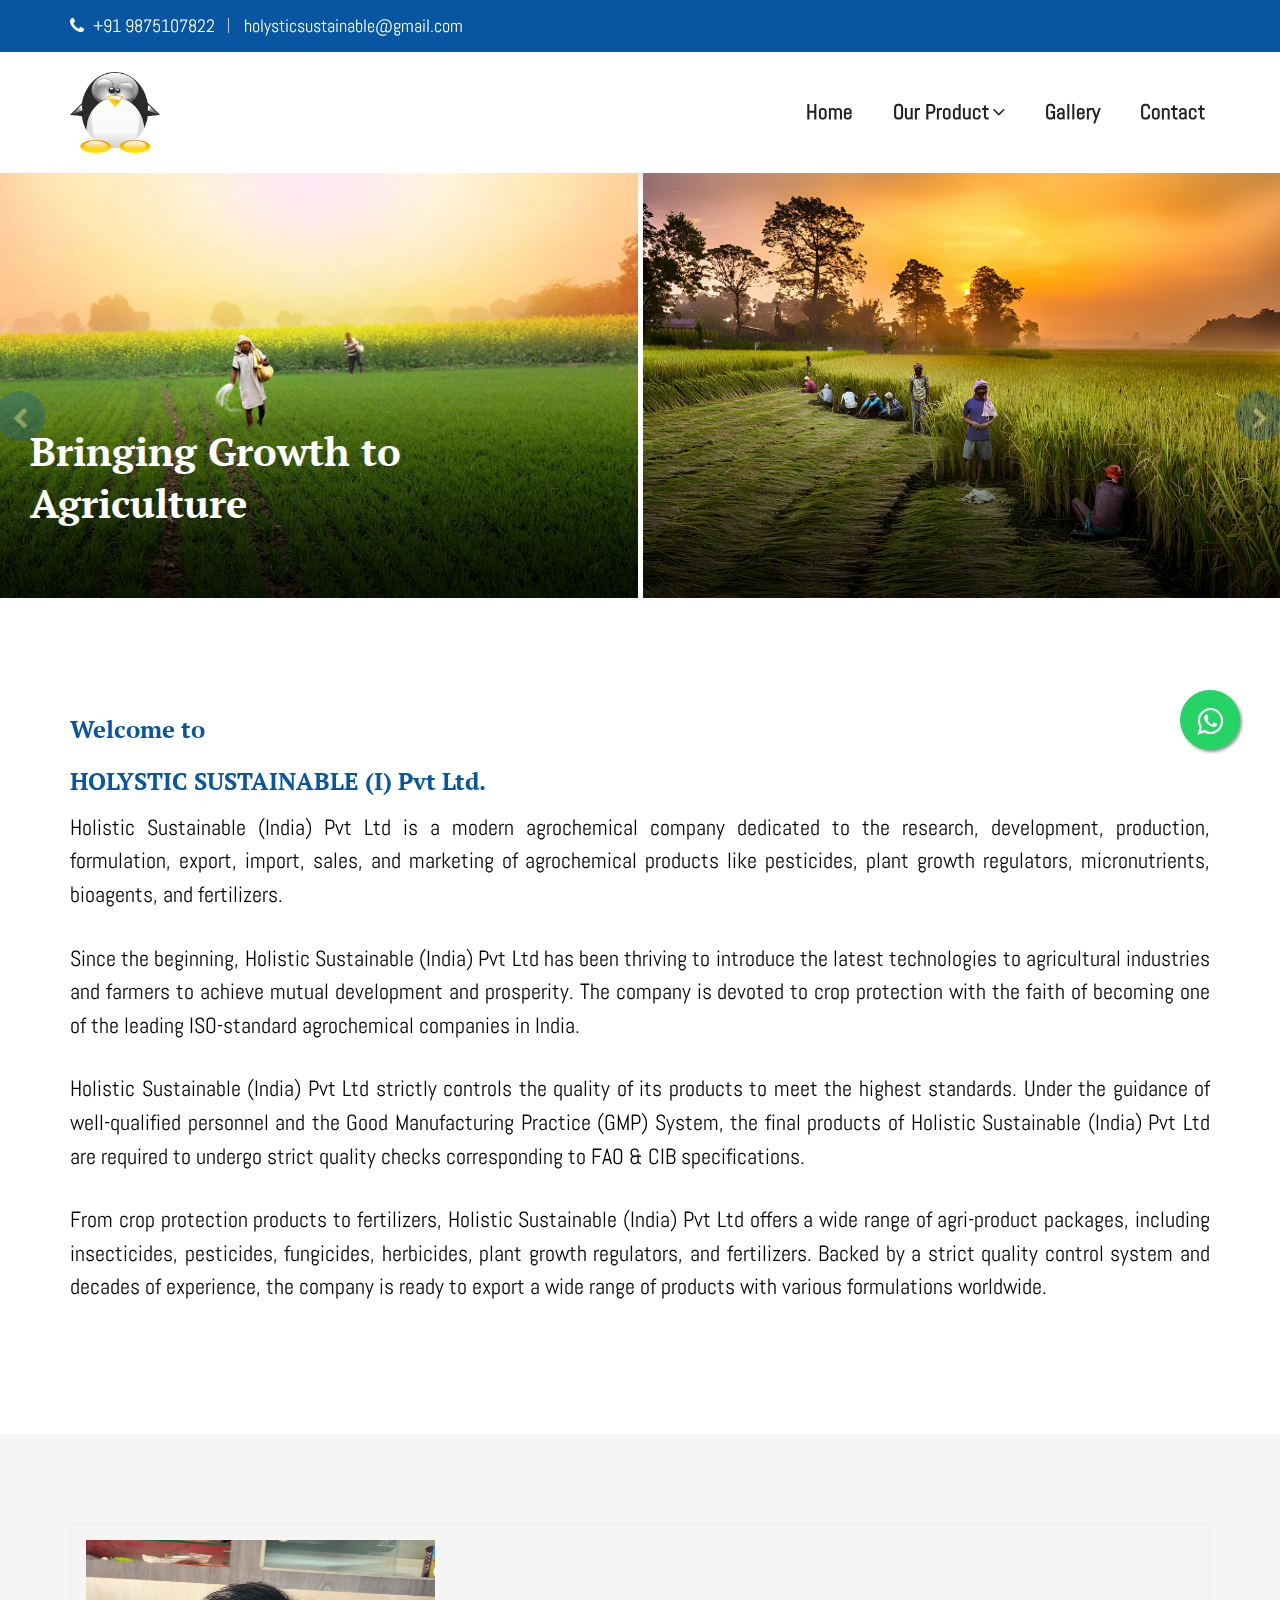
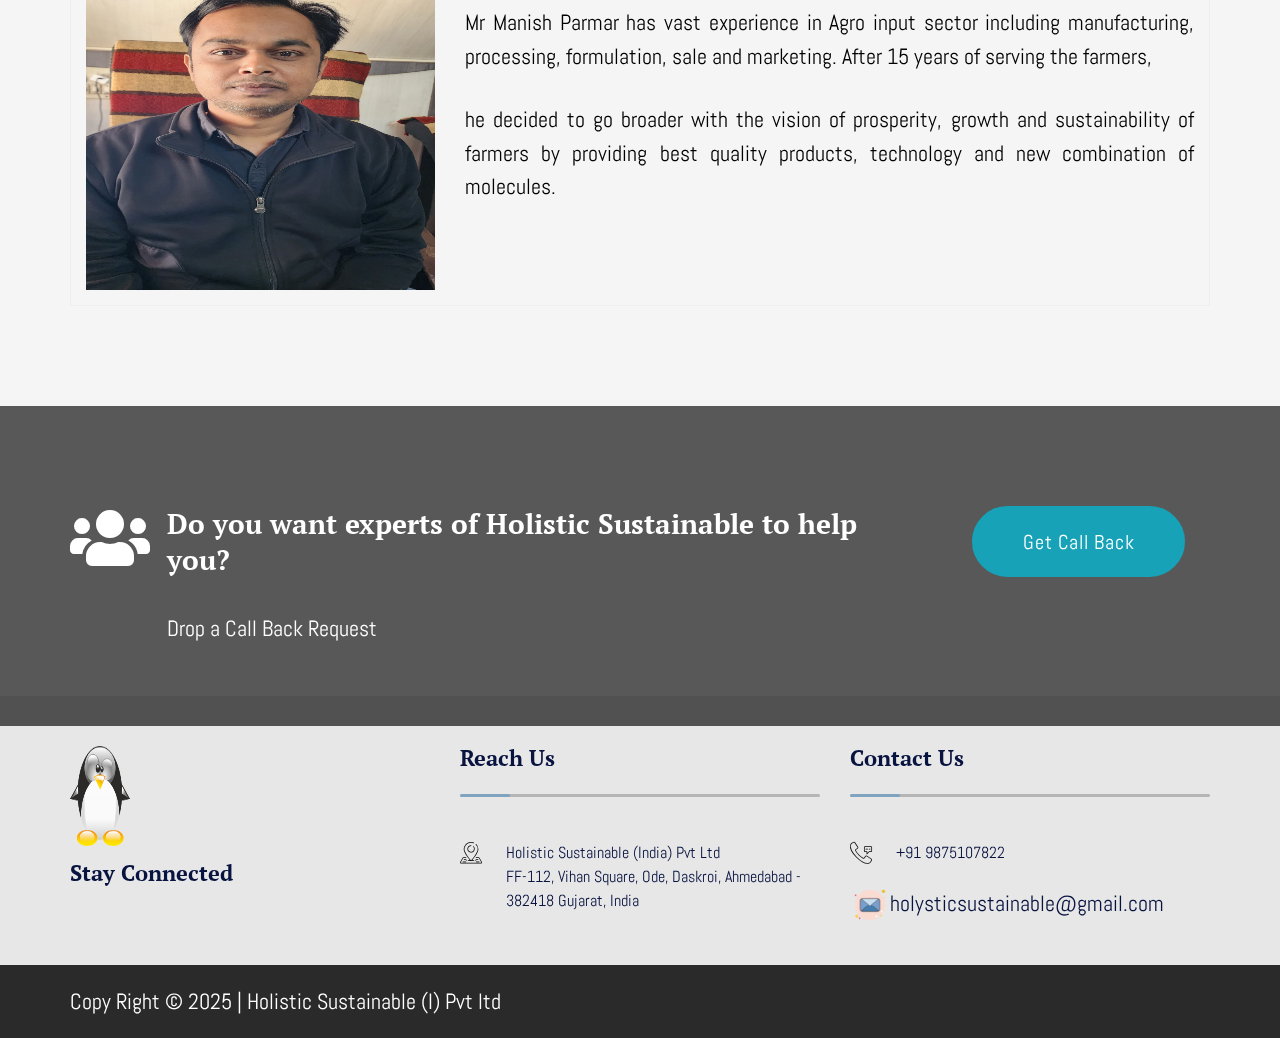
<file: index.html>
<!DOCTYPE html>
<html dir="ltr" lang="en">

<head>

    <title>Manufacturer - Exporter of Agrochemical Products - Ratnakar India</title>
    <!-- Meta Tags -->
    <meta name="viewport" content="width=device-width, initial-scale=1.0" />

    <meta http-equiv="content-type" content="text/html; charset=UTF-8" />

    <meta name="description"
        content="Established in 2011 and headquartered in Ahmedabad City, Gujarat Province of India, Ratnakar India Ltd." />

    <meta name="keywords" content="Insecticides, Fungicides, Herbicides, Plant Growth Regulators" />

    <meta name="author" content="Ratnakar India - Ahmedabad - India" />


    <!-- Favicon and Touch Icons -->
    <link href="images/favicon.png" rel="shortcut icon" type="image/png">
    <link href="images/apple-touch-icon.png" rel="apple-touch-icon">
    <link href="images/apple-touch-icon-72x72.png" rel="apple-touch-icon" sizes="72x72">
    <link href="images/apple-touch-icon-114x114.png" rel="apple-touch-icon" sizes="114x114">
    <link href="images/apple-touch-icon-144x144.png" rel="apple-touch-icon" sizes="144x144">

    <!-- Stylesheet -->
    <link href="css/bootstrap.min.css" rel="stylesheet" type="text/css">
    <link href="css/animate.min.css" rel="stylesheet" type="text/css">
    <link href="css/javascript-plugins-bundle.css" rel="stylesheet" />

    <!-- CSS | menuzord megamenu skins -->
    <link href="js/menuzord/css/menuzord.css" rel="stylesheet" />

    <!-- CSS | Main style file -->
    <link href="css/style-main.css" rel="stylesheet" type="text/css">
    <link id="menuzord-menu-skins" href="css/menuzord-skins/menuzord-rounded-boxed.css" rel="stylesheet" />

    <!-- CSS | Responsive media queries -->
    <link href="css/responsive.css" rel="stylesheet" type="text/css">
    <!-- CSS | Style css. This is the file where you can place your own custom css code. Just uncomment it and use it. -->

    <!-- CSS | Theme Color -->
    <link href="css/colors/theme-skin-color-ratnakar.css" rel="stylesheet" type="text/css">


    <!-- external javascripts -->
    <script src="js/jquery.js"></script>
    <script src="js/popper.min.js"></script>
    <script src="js/bootstrap.min.js"></script>
    <script src="js/javascript-plugins-bundle.js"></script>
    <script src="js/menuzord/js/menuzord.js"></script>

    <!-- REVOLUTION STYLE SHEETS -->
    <link rel="stylesheet" type="text/css" href="js/revolution-slider/css/rs6.css">
    <link rel="stylesheet" type="text/css" href="js/revolution-slider/extra-rev-slider1.css">
    <!-- REVOLUTION LAYERS STYLES -->
    <!-- REVOLUTION JS FILES -->
    <script src="js/revolution-slider/js/revolution.tools.min.js"></script>
    <script src="js/revolution-slider/js/rs6.min.js"></script>
    <script src="js/revolution-slider/extra-rev-slider1.js"></script>

    <!-- <link href="css/style.css" rel="stylesheet" type="text/css"> -->

    <link rel="preconnect" href="https://fonts.gstatic.com">
    <link href="https://fonts.googleapis.com/css2?family=Roboto+Condensed:wght@300&display=swap" rel="stylesheet">

    <link rel="preconnect" href="https://fonts.googleapis.com">
    <link rel="preconnect" href="https://fonts.gstatic.com" crossorigin>
    <link href="https://fonts.googleapis.com/css2?family=Abel&display=swap" rel="stylesheet">


    <link href="https://fonts.googleapis.com/css2?family=PT+Serif:ital,wght@0,400;0,700;1,400;1,700&display=swap"
        rel="stylesheet">


    <!--WhatsApp Floting ICON CSS-->
    <link rel="stylesheet" href="https://maxcdn.bootstrapcdn.com/font-awesome/4.5.0/css/font-awesome.min.css">
    <link href="whatsapp/whatsapp.css" rel="stylesheet" type="text/css">
    <!--WhatsApp Floting ICON-->

    <!-- Google tag (gtag.js) -->
    <script async src="https://www.googletagmanager.com/gtag/js?id=G-49MRM7TTTF"></script>
    <script>
        window.dataLayer = window.dataLayer || [];

        function gtag() {
            dataLayer.push(arguments);
        }
        gtag('js', new Date());

        gtag('config', 'G-49MRM7TTTF');
    </script>
</head>

<body class="container-1340px has-side-panel side-panel-right">

    <!-- preloader -->
    <div id="preloader">
        <div id="spinner">
            <!--to change the preloader open its css and find the relevant code and replace with below code -->

            <div id="cssload-pgloading">
                <div class="cssload-loadingwrap">
                    <ul class="cssload-bokeh">
                        <li></li>
                        <li></li>
                        <li></li>
                        <li></li>
                    </ul>
                </div>
            </div>

            <!--to change the preloader open its css and find the relevant code and replace with above code -->
        </div>
        <div id="disable-preloader" class="btn btn-default btn-sm bg-white-f5">Disable Preloader</div>
    </div>
    <div class="side-panel-body-overlay"></div>

    <div id="wrapper" class="clearfix">
        <!-- Header -->
        <header id="header" class="header header-layout-type-header-2rows">
            <div class="header-top">
                <div class="container">
                    <div class="row">
                        <div class="col-xl-auto header-top-left align-self-center text-center text-xl-left">
                            <ul class="element contact-info">
                                <li class="contact-phone"><a href="tel:+919875107822"><i class="fa fa-phone font-icon sm-display-block"></i> <span
                                            class="text-white"><strong>+91 9875107822</strong></span></a></li>
                                            <li class="contact-email">holysticsustainable@gmail.com</li>
                            </ul>
                        </div>
                        <div
                            class="col-xl-auto ml-xl-auto header-top-right align-self-center text-center text-xl-right">
                            <div class="element pt-0 pb-0">

                               <!--  <ul class="styled-icons icon-dark icon-theme-colored1 icon-circled clearfix">
                                    <li><a class="social-link"
                                            href="https://www.facebook.com/ratnakarindialimited?mibextid=ZbWKwL"><i
                                                class="fab fa-facebook"></i></a></li>
                                    <li><a class="social-link"
                                            href="https://www.instagram.com/ratnakar_india.ltd?igsh=MWJiaW40ZGIxeXg0cQ=="><i
                                                class="fab fa-instagram"></i></a></li>
                                    <li><a class="social-link"
                                            href="https://www.linkedin.com/company/ratnakar-india-ltd/"><i
                                                class="fab fa-linkedin"></i></a></li>
                                    <li><a class="social-link"
                                            href="https://youtube.com/@ratnakarindialtd3923?si=-IUo6W9rVFLypbZq"><i
                                                class="fab fa-youtube"></i></a></li>
                                </ul> -->
                            </div>
                        </div>
                    </div>
                </div>
            </div>
            <div class="header-nav">
                <div class="header-nav-wrapper navbar-scrolltofixed">
                    <div class="menuzord-container header-nav-container">
                        <div class="container position-relative">
                            <div class="row header-nav-col-row">
                                <div class="col-sm-auto align-self-center">
                                    <a class="menuzord-brand site-brand" href="index.html">
                                        <img class="logo-default logo-1x" src="images/logo.png"
                                            alt="HOLYSTIC SUSTAINABLE (I) Pvt ltd.">
                                        <img class="logo-default logo-2x retina" src="images/logo.png"
                                            alt="HOLYSTIC SUSTAINABLE (I) Pvt ltd.">
                                    </a>
                                </div>
                                <div class="col-sm-auto ml-auto pr-0 align-self-center">
                                    <nav id="top-primary-nav" class="menuzord ratnakar" data-effect="fade"
                                        data-animation="none" data-align="right">
                                        <ul id="main-nav" class="menuzord-menu">
                                            <li class="menu-item"><a href="index.html">Home</a></li>
                                            <!--    <li class="menu-item"><a href="about-holistic-sustainable.php">About Us</a></li> -->

                                            <li class=""><a href="javascript:void(0)">Our Product</a>
                                                <ul class="dropdown">
                                                    <li><a href="fungicide.php">Fungicide</a></li>
                                                    <li><a href="hrbicide.php">Herbicide</a></li>
                                                    <li><a href="insecticide.php">Insecticide</a></li>
                                                    <li><a href=">plant-growth-regulator.php">Plant Growth Regulator</a>
                                                    </li>
                                                    <li><a href="seed-treatment.php">Seed Treatment</a></li>
                                                </ul>
                                            </li>
                                            <li class="menu-item"><a href="gallery-holistic-sustainable.html">Gallery</a>
                                            </li>

                                            <li class="menu-item"><a href="contact-holistic-sustainable.html">Contact</a></li>
                                        </ul>
                                    </nav>
                                </div>
                            </div>
                            <div class="row d-block d-xl-none">
                                <div class="col-12">
                                    <nav id="top-primary-nav-clone"
                                        class="menuzord d-block d-xl-none default menuzord-color-default menuzord-border-boxed menuzord-responsive"
                                        data-effect="slide" data-animation="none" data-align="right">
                                        <ul id="main-nav-clone"
                                            class="menuzord-menu menuzord-right menuzord-indented scrollable">
                                        </ul>
                                    </nav>
                                </div>
                            </div>
                        </div>
                    </div>
                </div>
            </div>
        </header>

        <a href="https://api.whatsapp.com/send?phone=919875107822&text=Hi, I am interested in Products of Ratnakar India"
            class="float" target="_blank">
            <i class="fa fa-whatsapp my-float"></i>
        </a>
        <section id="home" class="divider">
            <div class="container-fluid p-0">
                <div class="row">
                    <div class="col-md-12">
                        <div class="tm-owl-carousel-2col" data-nav="true" data-margin="5">
                            <div class="item">
                                <div class="featured-news">
                                    <img src="images/bg/1.jpg" alt="">
                                    <div class="featured-news-details">
                                        <h2 class="text-white mb-5">Bringing Growth to Agriculture</h2>
                                        <p class="text-white">&nbsp;</p>

                                    </div>
                                </div>
                            </div>
                            <div class="item">
                                <div class="featured-news">
                                    <img src="images/bg/2.jpg" alt="">
                                    <!--<div class="featured-news-details">
				<h2 class="text-white mb-5">Bringing Growth to Agriculture</h2>
				<p class="text-white">&nbsp;</p>
				
			  </div> -->
                                </div>
                            </div>
                            <div class="item">
                                <div class="featured-news">
                                    <img src="images/bg/3.jpg" alt="">
                                    <!--<div class="featured-news-details">
				<h2 class="text-white mb-5">Bringing Growth to Agriculture</h2>
				<p class="text-white">&nbsp;</p>
				
			  </div> -->
                                </div>
                            </div>
                            <div class="item">
                                <div class="featured-news">
                                    <img src="images/bg/4.jpg" alt="">
                                    <!--<div class="featured-news-details">
				<h2 class="text-white mb-5">Bringing Growth to Agriculture</h2>
				<p class="text-white">&nbsp;</p>
				
			  </div> -->
                                </div>
                            </div>
                        </div>
                    </div>
                </div>
            </div>
        </section>
        <!-- Section: About -->
        <section>
            <div class="container pb-100 pb-lg-90">
                <div class="section-content">
                    <div class="row">
                        <!-- Full-Width Section -->
                        <div class="col-12">
                            <h4 class="text-theme-colored1 mt-0">Welcome to</h4>
                            <h4 class="text-theme-colored1 mt-0">HOLYSTIC SUSTAINABLE (I) Pvt Ltd.</h4>
                            <p class="text-justify">
                                Holistic Sustainable (India) Pvt Ltd is a modern agrochemical company dedicated to the
                                research,
                                development, production, formulation, export, import, sales, and marketing of
                                agrochemical products
                                like pesticides, plant growth regulators, micronutrients, bioagents, and fertilizers.
                            </p>
                            <p class="text-justify">
                                Since the beginning, Holistic Sustainable (India) Pvt Ltd has been thriving to introduce
                                the latest
                                technologies to agricultural industries and farmers to achieve mutual development and
                                prosperity.
                                The company is devoted to crop protection with the faith of becoming one of the leading
                                ISO-standard
                                agrochemical companies in India.
                            </p>
                            <p class="text-justify">
                                Holistic Sustainable (India) Pvt Ltd strictly controls the quality of its products to
                                meet the highest
                                standards. Under the guidance of well-qualified personnel and the Good Manufacturing
                                Practice (GMP)
                                System, the final products of Holistic Sustainable (India) Pvt Ltd are required to
                                undergo strict quality
                                checks corresponding to FAO & CIB specifications.
                            </p>
                            <p class="text-justify">
                                From crop protection products to fertilizers, Holistic Sustainable (India) Pvt Ltd
                                offers a wide range of
                                agri-product packages, including insecticides, pesticides, fungicides, herbicides, plant
                                growth regulators,
                                and fertilizers. Backed by a strict quality control system and decades of experience,
                                the company is ready
                                to export a wide range of products with various formulations worldwide.
                            </p>
                            <div class="tm-sc-button mt-20">
                                <!-- Optional Read More Button -->
                                <!-- <a href="about-ratnakar-india.php" target="_self" class="btn btn-theme-colored1 btn-sm"> Read more </a> -->
                            </div>
                        </div>
                    </div>
                </div>
            </div>
        </section>


        <section class="bg-white-f5">
            <div class="container pt-90">
                <div class="section-content">
                    <div class="row">
                        <div class="col-sm-12">
                            <div class="tab-content">
                                <div class="tab-pane fade in active show" id="tab-9007-18557">
                                    <div class="row align-items-center"> <!-- Added align-items-center for alignment -->
                                        <div class="col-lg-4">
                                            <div class="thumb">
                                                <img src="images/director.jpeg" alt="" class="img-fluid"
                                                    style="width: 100%; height: auto; max-width: 350px; max-height: 350px; display: block; margin: 0 auto;" />
                                            </div>
                                        </div>
                                        <div class="col-lg-8">
                                            <div class="departments-excerpt">
                                                <div class="excerpt">
                                                    <div class="row mt-10"> <!-- Reduced the top margin -->
                                                        <div class="col-md-12">
                                                            <p class="text-justify">
                                                                Mr Manish Parmar has vast experience in Agro input
                                                                sector including manufacturing, processing, formulation,
                                                                sale and marketing. After 15 years of serving the
                                                                farmers,
                                                            </p>
                                                            <p class="text-justify">
                                                                he decided to go broader with the vision of prosperity,
                                                                growth and sustainability of farmers by providing best
                                                                quality products, technology and new combination of
                                                                molecules.
                                                            </p>
                                                        </div>
                                                    </div>
                                                </div>
                                            </div>
                                        </div>
                                    </div>
                                </div>
                            </div>
                        </div>
                    </div>
                </div>
            </div>
        </section>
        <section class="parallax layer-overlay overlay-dark-7 section-typo-light bg-img-center"
            data-tm-bg-img="images/bg/subscribe.jpg">

            <div class="container pb-50">
                <div class="row">
                    <div class="col-md-1">
                        <i class="fas fa-users font-size-64"></i>
                    </div>
                    <div class="col-md-8">
                        <h2 class="text-left text-white mt-0 mb-0 font-size-28">Do you want experts of Holistic Sustainable to
                            help you?</h2><br>
                        <p class="lead">Drop a Call Back Request</p>
                    </div>
                    <div class="col-md-3">
                        <div class="text-center"> <a class="btn btn-info btn-lg btn-round popup-with-form"
                                href="#test-form">Get Call Back</a></div>
                    </div>

                    <!-- form itself -->
                    <div id="test-form" class="white-popup-block modal-promo-box mfp-hide bg-white">
                        <div class="">
                            <h2 class="mt-0 mb-0">Get Call Back</h2>
                            <h5 class="mt-0 mb-0">Our Expert will get back to you</h5>
                            <!-- Contact Form -->
                            <form id="contact_form" name="contact_form" class=""
                                action="includes/sendmail-without-phpmailer.php" method="post">
                                <div class="row">
                                    <div class="col-sm-6">
                                        <div class="form-group">
                                            <label>Name <small>*</small></label>
                                            <input name="form_name" class="form-control" type="text"
                                                placeholder="Enter Name">
                                        </div>
                                    </div>
                                    <div class="col-sm-6">
                                        <div class="form-group">
                                            <label>Email <small>*</small></label>
                                            <input name="form_email" class="form-control required email" type="email"
                                                placeholder="Enter Email">
                                        </div>
                                    </div>
                                </div>
                                <div class="row">
                                    <div class="col-sm-6">
                                        <div class="form-group">
                                            <label>Subject <small>*</small></label>
                                            <input name="form_subject" class="form-control required" type="text"
                                                placeholder="Enter Subject">
                                        </div>
                                    </div>
                                    <div class="col-sm-6">
                                        <div class="form-group">
                                            <label>Phone</label>
                                            <input name="form_phone" class="form-control" type="text"
                                                placeholder="Enter Phone">
                                        </div>
                                    </div>
                                </div>

                                <div class="form-group">
                                    <label>Message</label>
                                    <textarea name="form_message" class="form-control required" rows="5"
                                        placeholder="Enter Message"></textarea>
                                </div>
                                <div class="form-group">
                                    <input name="form_botcheck" class="form-control" type="hidden" value="" />
                                    <button type="submit"
                                        class="btn btn-flat btn-theme-colored1 text-uppercase mt-10 mb-sm-30 border-left-theme-color-2-4px"
                                        data-loading-text="Messege Sent...">Send your message</button>
                                    <button type="reset"
                                        class="btn btn-flat btn-theme-colored3 text-uppercase mt-10 mb-sm-30 border-left-theme-color-2-4px">Reset</button>
                                </div>
                            </form>
                            <!-- Contact Form Validation-->
                            <script data-cfasync="false"   src="/cdn-cgi/scripts/5c5dd728/cloudflare-static/email-decode.min.js"></script>
                            <script>
                                (function ($) {
                                    $("#contact_form").validate({
                                        submitHandler: function (form) {
                                            var form_btn = $(form).find('button[type="submit"]');
                                            var form_result_div = '#form-result';
                                            $(form_result_div).remove();
                                            form_btn.before('<div id="form-result" class="alert alert-success" role="alert" style="display: none;"></div>');
                                            var form_btn_old_msg = form_btn.html();
                                            form_btn.html(form_btn.prop('disabled', true).data("loading-text"));
                                            $(form).ajaxSubmit({
                                                dataType: 'json',
                                                success: function (data) {
                                                    if (data.status == 'true') {
                                                        $(form).find('.form-control').val('');
                                                    }
                                                    form_btn.prop('disabled', false).html(form_btn_old_msg);
                                                    $(form_result_div).html(data.message).fadeIn('slow');
                                                    setTimeout(function () {
                                                        $(form_result_div).fadeOut('slow')
                                                    }, 6000);
                                                }
                                            });
                                        }
                                    });
                                })(jQuery);
                            </script>
                        </div>
                    </div>

                </div>
            </div>
        </section>
    </div>
    <!-- end main-content -->
    <!-- Footer -->
    <footer id="footer" class="section-typo-dark footer" data-tm-bg-color="#e7e7e7">
        <div class="footer-widget-area">
            <div class="container mt--30 pt-50 pb-10">
                <div class="row">
                    <div class="col-md-6 col-lg-6 col-xl-4">
                        <div class="tm-widget-contact-info contact-info-style1 contact-icon-theme-colored1">
                            <div class="thumb">
                                <img alt="Logo" src="images/logo.png" style="width: 60px; height: 100px;">
                            </div>
                        </div>
                        <div class="widget widget_nav_menu">
                            <h4 class="widget-title line-bottom-theme-colored1">Stay Connected</h4>
                        </div>
                        <!-- <ul class="styled-icons icon-dark icon-theme-colored1 icon-rounded clearfix">
                            <li><a class="social-link"
                                    href="https://www.facebook.com/ratnakarindialimited?mibextid=ZbWKwL"><i
                                        class="fab fa-facebook"></i></a></li>
                            <li><a class="social-link"
                                    href="https://www.instagram.com/ratnakar_india.ltd?igsh=MWJiaW40ZGIxeXg0cQ=="><i
                                        class="fab fa-instagram"></i></a></li>
                            <li><a class="social-link" href="https://www.linkedin.com/company/ratnakar-india-ltd/"><i
                                        class="fab fa-linkedin"></i></a></li>
                            <li><a class="social-link"
                                    href="https://youtube.com/@ratnakarindialtd3923?si=-IUo6W9rVFLypbZq"><i
                                        class="fab fa-youtube"></i></a></li>
                        </ul> -->
                    </div>
                    <div class="col-md-6 col-lg-6 col-xl-4">
                        <div class="tm-widget-contact-info contact-info-style1 contact-icon-theme-colored1">
                            <div class="widget widget_nav_menu">
                                <h4 class="widget-title widget-title-line-bottom line-bottom-theme-colored1">Reach Us
                                </h4>
                            </div>
                            <ul class="mb-30">
                                <li class="contact-address">
                                    <div class="icon"><i class="text-black flaticon-contact-047-location"></i></div>
                                    <div class="text">Holistic Sustainable (India) Pvt Ltd<br />FF-112, Vihan Square, Ode, Daskroi,
                                        Ahmedabad - 382418 Gujarat, India</div>
                                </li>
                            </ul>
                        </div>
                    </div>
                    <div class="col-md-6 col-lg-6 col-xl-4">
                        <div class="tm-widget-contact-info contact-info-style1 contact-icon-theme-colored1">
                            <div class="widget widget_nav_menu">
                                <h4 class="widget-title widget-title-line-bottom line-bottom-theme-colored1">Contact Us
                                </h4>
                            </div>
                            <ul class="mb-30">
                                <li class="contact-phone">
                                    <div class="icon"><i class="text-black flaticon-contact-042-phone-1"></i></div>
                                    <div class="text"><a href="tel:+919875107822">+91 9875107822</a></div>
                                </li>
                                <li class="contact-email"><img src="icons8-email-100.png" alt="" style="height: auto;width: 40px;">holysticsustainable@gmail.com</li>
                            </ul>
                        </div>
                    </div>
                </div>
            </div>
            <div class="text-white footer-bottom" data-tm-bg-color="#2A2A2A">
                <div class="container">
                    <div class="row pt-20 pb-20">
                        <div class="col-sm-6">
                            <div class="footer-paragraph">
                                Copy Right &copy; 2025 | Holistic Sustainable (I) Pvt ltd
                            </div>
                        </div>
                        <div class="col-sm-6">
                            <div class="footer-paragraph text-right">
                                <!-- <a href="https://webomatic.in" target="_blank"><span class="text-white">Designed by
                                        Webomatic | Ahmedabad</span></a> -->
                            </div>
                        </div>
                    </div>
                </div>
            </div>
        </div>
    </footer>
    <a class="scrollToTop" href="#"><i class="fa fa-angle-up"></i></a>
    </div>
    <!-- end wrapper -->

    <!-- Footer Scripts -->
    <!-- JS | Custom script for all pages -->
    <script data-cfasync="false" src="/cdn-cgi/scripts/5c5dd728/cloudflare-static/email-decode.min.js"></script>
    <script src="js/custom.js"></script>
</body>

</html>
</file>
<file: js/menuzord/css/menuzord.css>
/*
Item name: Menuzord - Responsive Megamenu
Author: marcoarib - marco.arib@gmail.com
License: http://codecanyon.net/licenses
*/

/*
	CONTENTS:
	
	 1 - MENU CONTAINER
		- Scrollable menu
	 2 - BRAND
	 3 - MENU
		- Right alignment
		- Menu items
		- Active/hover state
	 4 - DROPDOWN
		- Dropdown items
		- Hover state
		- Dropdown left alignment
	 5 - DROPDOWN/MEGAMENU INDICATORS
	 6 - MEGAMENU
	 7 - MEGAMENU WIDTHS
		- Half width
		- Quarter width
	 8 - GRID SYSTEM
	 9 - SHOW/HIDE BUTTON (MOBILE MODE)
		- Icon
	10 - ICONS (parent menu items)
	11 - SEARCH FIELD
		- Form
		- Input
	12 - VERTICAL TABS
	13 - COLOR SCHEMES
	14 - MOBILE MODE (RESPONSIVE MODE)
		- Menu container
		- Brand
		- Show/hide button
		- Menu
		- Dropdown
		- Dropdown items
		- Dropdown/megamenu indicators
		- Megamenu
		- Search field
*/

/* FONT
======================================*/

/* 1 - MENU CONTAINER
======================================*/

.menuzord,
.menuzord * {
    box-sizing: border-box;
    -moz-box-sizing: border-box;
    -webkit-box-sizing: border-box;
}

.menuzord {
    width: 100%;
    padding: 0 30px;
    float: left;
    position: relative;
}

/* == Customized by ismail start == */

.menuzord-container {
    background: #fff;
}

/* == Customized by ismail end == */

.menuzord a {
    -o-transition: color .3s linear, background .3s linear;
    -moz-transition: color .3s linear, background .3s linear;
    -webkit-transition: color .3s linear, background .3s linear;
    transition: color .3s linear, background .3s linear;
}

/* scrollable menu */

.menuzord-menu.scrollable>.scrollable-fix {
    display: none;
}

/* 2 - BRAND
======================================*/

.menuzord-brand {
    margin: 30px 30px 30px 0;
    float: left;
    color: #666;
    text-decoration: none;
    font-size: 24px;
    font-weight: 600;
    line-height: 1.3;
    cursor: pointer;
}

/* 3 - MENU
======================================*/

.menuzord-menu {
    margin: 0;
    padding: 0;
    float: left;
    list-style: none;
}

/* Right alignment */

.menuzord-menu.menuzord-right {
    float: right;
}

/* Menu items */

.menuzord-menu>li {
    display: inline-block;
    float: left;
    padding: 30px 0;
}

.menuzord-menu>li>a {
    padding: 7px 16px;
    display: inline-block;
    text-decoration: none;
    font-size: 1rem;
    font-weight: 600;
    color: #333;
    outline: 0;
    -webkit-tap-highlight-color: rgba(0, 0, 0, 0);
    -webkit-tap-highlight-color: transparent;
}

/* Active/hover state (Menu items) */

.menuzord-menu>li.active>a,
.menuzord-menu>li:hover>a {
    color: #333;
}

/* Dropdown */

.menuzord-menu ul.dropdown {
    top: 100%;
}

.menuzord-menu ul.dropdown li ul.dropdown {
    top: 0;
}

/* Megamenu */

.menuzord-menu>li>.megamenu {
    top: 100%;
}

/* 4 - DROPDOWN
======================================*/

.menuzord-menu ul.dropdown,
.menuzord-menu ul.dropdown li ul.dropdown {
    list-style: none;
    margin: 0;
    padding: 0;
    display: none;
    position: absolute;
    z-index: 99;
    min-width: 280px;
    background: #fff;
}

.menuzord-menu ul.dropdown li ul.dropdown {
    left: 100%;
}

/* Dropdown items */

.menuzord-menu ul.dropdown li {
    clear: both;
    width: 100%;
    border: 0 none;
    font-size: 12px;
    position: relative;
}

.menuzord-menu ul.dropdown li a {
    width: 100%;
    background: none;
    padding: 10px 25px 10px 22px;
    color: #888;
    text-decoration: none;
    display: inline-block;
    float: left;
    clear: both;
    position: relative;
    outline: 0;
    -o-transition: padding .2s linear;
    -moz-transition: padding .2s linear;
    -webkit-transition: padding .2s linear;
    transition: padding .2s linear;
}

/* Hover state (dropdown items) */

.menuzord-menu ul.dropdown li:hover>a {
    padding-left: 28px;
    padding-right: 19px;
    color: #333;
}

/* Dropdown left alignment */

.menuzord-menu ul.dropdown.dropdown-left {
    left: none;
}

.menuzord-menu ul.dropdown li ul.dropdown.dropdown-left {
    left: -100%;
}

/* 5 - DROPDOWN/MEGAMENU INDICATORS
======================================*/

.menuzord-menu li .indicator {
    margin-left: 3px;
}

.menuzord-menu li ul.dropdown li .indicator {
    position: absolute;
    top: 8px;
    right: 10px;
    font-size: 15px;
}

/* 6 - MEGAMENU
======================================*/

.menuzord-menu>li>.megamenu {
    width: 100%;
    padding: 20px 30px;
    left: 0;
    position: absolute;
    display: none;
    z-index: 99;
    border-top: solid 1px #f0f0f0;
    background: #fff;
}

/* 7 - MEGAMENU WIDTHS
======================================*/

/* Half width */

.menuzord-menu>li>.megamenu.megamenu-half-width {
    width: 50%;
    left: auto;
}

/* Quarter width */

.menuzord-menu>li>.megamenu.megamenu-quarter-width {
    width: 25%;
    left: auto;
}

/* 8 - GRID SYSTEM
======================================*/

.menuzord-menu>li>.megamenu .megamenu-row {
    width: 100%;
    margin-top: 15px;
}

.menuzord-menu>li>.megamenu .megamenu-row:first-child {
    margin-top: 0;
}

.menuzord-menu>li>.megamenu .megamenu-row:before,
.menuzord-menu>li>.megamenu .megamenu-row:after {
    display: table;
    content: "";
    line-height: 0;
}

.menuzord-menu>li>.megamenu .megamenu-row:after {
    clear: both;
}

.menuzord-menu>li>.megamenu .megamenu-row .col1,
.menuzord-menu>li>.megamenu .megamenu-row .col2,
.menuzord-menu>li>.megamenu .megamenu-row .col3,
.menuzord-menu>li>.megamenu .megamenu-row .col4,
.menuzord-menu>li>.megamenu .megamenu-row .col5,
.menuzord-menu>li>.megamenu .megamenu-row .col6,
.menuzord-menu>li>.megamenu .megamenu-row .col7,
.menuzord-menu>li>.megamenu .megamenu-row .col8,
.menuzord-menu>li>.megamenu .megamenu-row .col9,
.menuzord-menu>li>.megamenu .megamenu-row .col10,
.menuzord-menu>li>.megamenu .megamenu-row .col11,
.menuzord-menu>li>.megamenu .megamenu-row .col12 {
    display: block;
    min-height: 20px;
    float: left;
    margin-left: 3%;
}

.menuzord-menu>li>.megamenu .megamenu-row [class*="col"]:first-child {
    margin-left: 0;
}

.menuzord-menu>li>.megamenu .megamenu-row .col1 {
    width: 5.583333333333%;
}

.menuzord-menu>li>.megamenu .megamenu-row .col2 {
    width: 14.166666666666%;
}

.menuzord-menu>li>.megamenu .megamenu-row .col3 {
    width: 22.75%;
}

.menuzord-menu>li>.megamenu .megamenu-row .col4 {
    width: 31.333333333333%;
}

.menuzord-menu>li>.megamenu .megamenu-row .col5 {
    width: 39.916666666667%;
}

.menuzord-menu>li>.megamenu .megamenu-row .col6 {
    width: 48.5%;
}

.menuzord-menu>li>.megamenu .megamenu-row .col7 {
    width: 57.083333333333%;
}

.menuzord-menu>li>.megamenu .megamenu-row .col8 {
    width: 65.666666666667%;
}

.menuzord-menu>li>.megamenu .megamenu-row .col9 {
    width: 74.25%;
}

.menuzord-menu>li>.megamenu .megamenu-row .col10 {
    width: 82.833333333334%;
}

.menuzord-menu>li>.megamenu .megamenu-row .col11 {
    width: 91.416666666667%;
}

.menuzord-menu>li>.megamenu .megamenu-row .col12 {
    width: 100%;
}

/* 9 - SHOW/HIDE BUTTON (MOBILE MODE)
======================================*/

.menuzord .showhide {
    width: 60px;
    height: 46px;
    padding: 13px 0 0;
    display: none;
    float: right;
    text-decoration: none;
    outline: none;
    -webkit-tap-highlight-color: rgba(0, 0, 0, 0);
    -webkit-tap-highlight-color: transparent;
}

/* Show/hide button icon */

.menuzord .showhide em {
    width: 20px;
    height: 3px;
    margin: 4px 20px 0;
    float: right;
    background: #333;
    border-radius: 3px;
}

/* 10 - ICONS (parent menu items)
======================================*/

.menuzord-menu>li>a>i {
    margin: 0 5px 0 0;
    font-size: 18px;
    display: inline-block;
    line-height: 1;
    font-family: 'FontAwesome';
}

/* 11 - SEARCH FIELD
======================================*/

/* Form */

.menuzord-menu>li.search form {
    float: left;
    padding: 22px 16px 17px;
}

/* Input */

.menuzord-menu>li.search form input[type="text"] {
    width: 160px;
    padding: 5px 10px;
    font-family: 'Open Sans', sans-serif;
    border: none;
    background: #f0f0f0;
    border-radius: 2px;
    outline: 0;
    -o-transition: width 1s ease-out;
    -moz-transition: width 1s ease-out;
    -webkit-transition: width 1s ease-out;
    transition: width 1s ease-out;
}

.menuzord-menu>li.search form:hover input[type="text"] {
    width: 160px;
}

/* 12 - VERTICAL TABS
======================================*/

.menuzord-tabs {
    width: 100%;
    float: left;
}

.menuzord-tabs-nav {
    width: 20%;
    margin: 0;
    padding: 0;
    float: left;
    list-style: none;
}

.menuzord-tabs-nav>li>a {
    width: 100%;
    padding: 7px 16px;
    float: left;
    font-size: 13px;
    text-decoration: none;
    color: #666;
    border: solid 1px #f0f0f0;
    outline: 0;
}

.menuzord-tabs-nav li.active a,
.menuzord-tabs-nav li:hover a {
    background: #f0f0f0;
}

.menuzord-tabs-content {
    width: 80%;
    min-height: 30px;
    padding: 20px;
    float: right;
    display: none;
    font-size: 13px;
    border: solid 1px #f0f0f0;
}

.menuzord-tabs-content.active {
    display: block;
}

/* 13 - COLOR SCHEMES
======================================*/

/* blue */

.menuzord.blue .menuzord-menu>li.active>a,
.menuzord.blue .menuzord-menu>li:hover>a,
.menuzord.blue .menuzord-menu ul.dropdown li:hover>a {
    color: #4A89DC;
}

/* green */

.menuzord.green .menuzord-menu>li.active>a,
.menuzord.green .menuzord-menu>li:hover>a,
.menuzord.green .menuzord-menu ul.dropdown li:hover>a {
    color: #37BC9B;
}

/* red */

.menuzord.red .menuzord-menu>li.active>a,
.menuzord.red .menuzord-menu>li:hover>a,
.menuzord.red .menuzord-menu ul.dropdown li:hover>a {
    color: #E9573F;
}

/* orange */

.menuzord.orange .menuzord-menu>li.active>a,
.menuzord.orange .menuzord-menu>li:hover>a,
.menuzord.orange .menuzord-menu ul.dropdown li:hover>a {
    color: #ff670f;
}

/* yellow */

.menuzord.yellow .menuzord-menu>li.active>a,
.menuzord.yellow .menuzord-menu>li:hover>a,
.menuzord.yellow .menuzord-menu ul.dropdown li:hover>a {
    color: #F6BB42;
}

/* purple */

.menuzord.purple .menuzord-menu>li.active>a,
.menuzord.purple .menuzord-menu>li:hover>a,
.menuzord.purple .menuzord-menu ul.dropdown li:hover>a {
    color: #967ADC;
}

/* pink */

.menuzord.pink .menuzord-menu>li.active>a,
.menuzord.pink .menuzord-menu>li:hover>a,
.menuzord.pink .menuzord-menu ul.dropdown li:hover>a {
    color: #D770AD;
}

/* 14 - MOBILE MODE (RESPONSIVE MODE)
======================================*/

@media (max-width: 1199.98px) {
    /* Responsive menu container */
    .menuzord-responsive.menuzord {
        padding: 0;
    }
    /* Brand */
    .menuzord-responsive .menuzord-brand {
        margin: 8px 30px 10px 20px;
        font-size: 20px;
        line-height: 1.55;
    }
    /* Show/hide button */
    .menuzord-responsive .showhide {
        margin: 0;
    }
    /* Menu */
    .menuzord-responsive .menuzord-menu {
        width: 100%;
        float: left !important;
    }
    /* scrollable menu*/
    .menuzord-responsive .menuzord-menu.scrollable {
        overflow-y: auto;
        -webkit-overflow-scrolling: touch;
    }
    .menuzord-responsive .menuzord-menu.scrollable>.scrollable-fix {
        display: block;
    }
    /* Menu items */
    .menuzord-responsive .menuzord-menu>li {
        width: 100%;
        display: block;
        position: relative;
    }
    .menuzord-responsive .menuzord-menu>li>a {
        width: 100%;
        padding: 12px 20px;
        display: block;
        border-bottom: solid 1px #f0f0f0;
    }
    .menuzord-responsive .menuzord-menu>li:first-child>a {
        border-top: solid 1px #f0f0f0;
    }
    /* Dropdown */
    .menuzord-responsive .menuzord-menu ul.dropdown,
    .menuzord-responsive .menuzord-menu ul.dropdown li ul.dropdown {
        width: 100%;
        left: 0;
        position: static;
        border: none;
        background: #fff;
        float: left;
    }
    /* Dropdown items */
    .menuzord-responsive .menuzord-menu ul.dropdown li {
        position: relative;
    }
    .menuzord-responsive .menuzord-menu ul.dropdown li a {
        border-bottom: solid 1px #f0f0f0;
    }
    .menuzord-responsive .menuzord-menu.menuzord-indented>li>ul.dropdown>li>a {
        padding-left: 40px !important;
    }
    .menuzord-responsive .menuzord-menu.menuzord-indented>li>ul.dropdown>li>ul.dropdown>li>a {
        padding-left: 60px !important;
    }
    .menuzord-responsive .menuzord-menu.menuzord-indented>li>ul.dropdown>li>ul.dropdown>li>ul.dropdown>li>a {
        padding-left: 80px !important;
    }
    .menuzord-responsive .menuzord-menu.menuzord-indented>li>ul.dropdown>li:hover>a {
        padding-left: 50px !important;
    }
    .menuzord-responsive .menuzord-menu.menuzord-indented>li>ul.dropdown>li>ul.dropdown>li:hover>a {
        padding-left: 70px !important;
    }
    .menuzord-responsive .menuzord-menu.menuzord-indented>li>ul.dropdown>li>ul.dropdown>li>ul.dropdown>li:hover>a {
        padding-left: 90px !important;
    }
    /* Dropdown/megamenu indicators */
    .menuzord-responsive .menuzord-menu li .indicator {
        width: 60px;
        height: 45px;
        position: absolute;
        right: 0;
        top: 0;
        font-size: 22px;
        text-align: center;
        line-height: 43px;
        border-left: solid 1px #f5f5f5;
    }
    .menuzord-responsive .menuzord-menu li ul.dropdown li .indicator {
        height: 38px;
        right: 0;
        top: 0;
        font-size: 18px;
        line-height: 36px;
    }
    /* Megamenu */
    .menuzord-responsive .menuzord-menu>li>.megamenu {
        width: 100% !important;
        left: 0 !important;
        position: static;
        border-top: none;
        border-bottom: solid 1px #f0f0f0;
    }
    .menuzord-responsive .menuzord-menu>li>.megamenu .megamenu-row [class*="col"] {
        float: none;
        display: block;
        width: 100% !important;
        margin-left: 0;
        margin-top: 15px;
    }
    .menuzord-responsive .menuzord-menu>li>.megamenu .megamenu-row:first-child [class*="col"]:first-child {
        margin-top: 0;
    }
    .menuzord-responsive .menuzord-menu>li>.megamenu .megamenu-row {
        margin-top: 0;
    }
    /* Search field */
    .menuzord-responsive .menuzord-menu>li.search form {
        width: 100%;
        margin: 4px 0;
        padding: 10px 16px !important;
    }
    .menuzord-responsive .menuzord-menu>li.search form input[type="text"] {
        width: 100%;
    }
    /* Tabs */
    .menuzord-responsive .menuzord-tabs-nav {
        width: 100%;
    }
    .menuzord-responsive .menuzord-tabs-content {
        width: 100%;
    }
}
</file>
